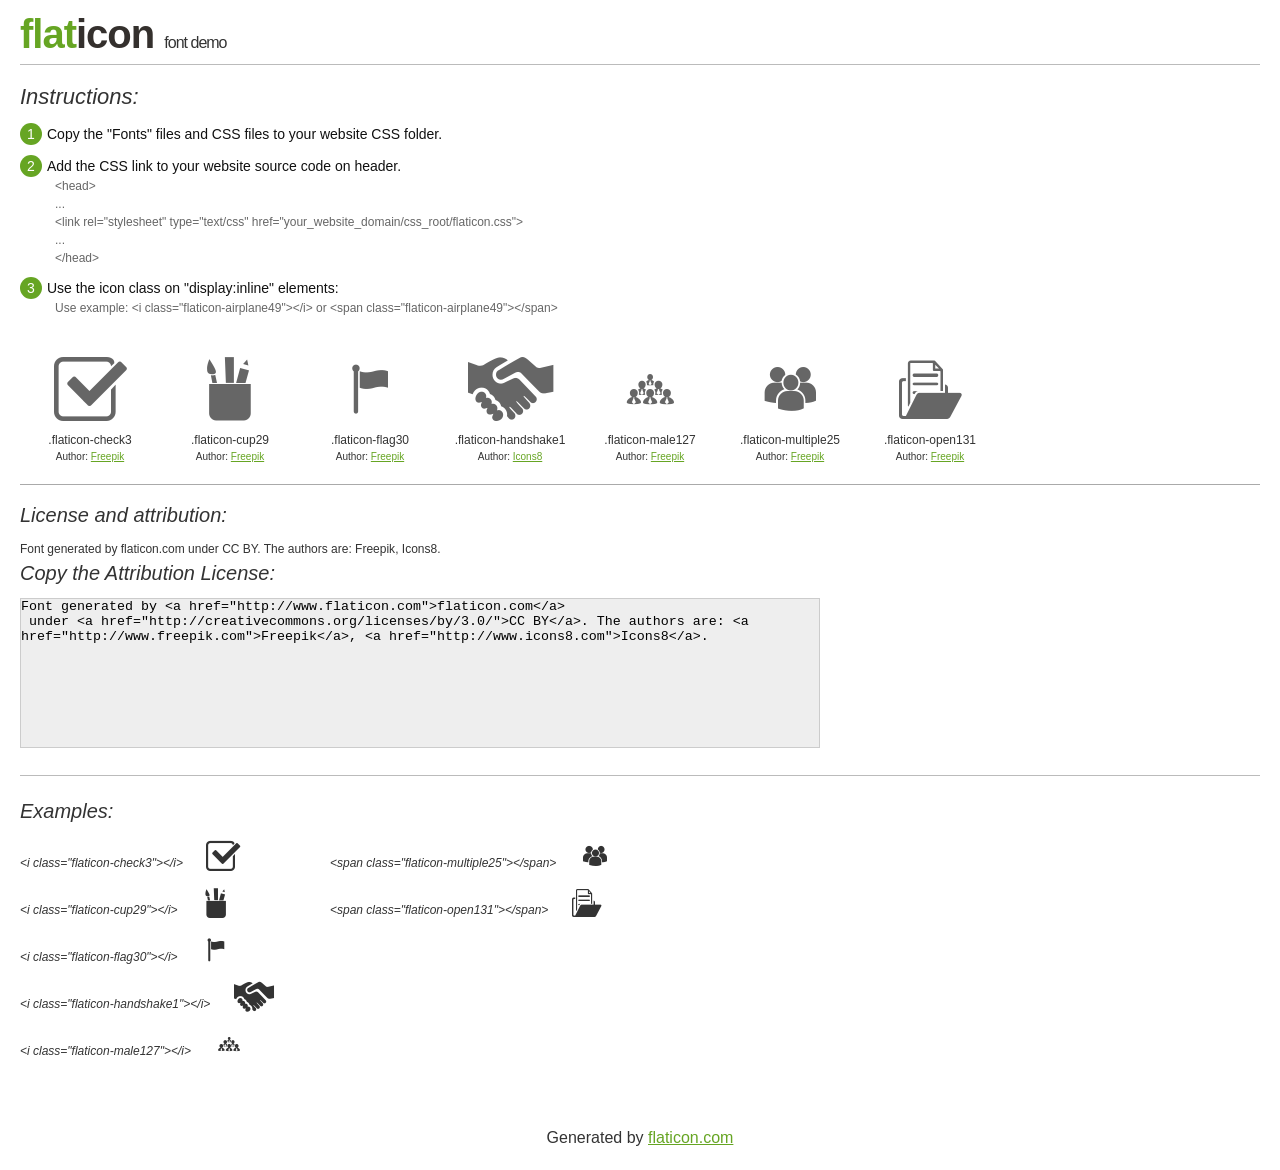
<file: fonts/flaticon.html>
<!DOCTYPE html>
<html>

<head>
    <title>Flaticon WebFont</title>
    <link rel="stylesheet" type="text/css" href="flaticon.css">
    <meta charset="UTF-8">
    <style>
    body {
        font-family: sans-serif;
        line-height: 1.5;
        font-size: 16px;
        padding: 20px;
        color:#333;
    }
    * {
        -moz-box-sizing: border-box;
        -webkit-box-sizing: border-box;
        box-sizing: border-box;
        margin: 0;
        padding: 0;
    }
    [class^="flaticon-"]:before, [class*=" flaticon-"]:before, [class^="flaticon-"]:after, [class*=" flaticon-"]:after {
        font-family: Flaticon;
        font-size: 30px;
        font-style: normal;
        margin-left: 20px;
        color: #333;
    }
    .image p {
		font-size: 12px;
		margin: 0px;
		clear: none;
		width: 300px;
		line-height: 40px;
	}
    .text {
        float: left;
        font-size:14px;
        margin-top: 15px;
    }
    .text ul {
        margin-left:0px;
        color:#111;
        margin-bottom:20px;
    }
    .text .ex {
        font-size:12px;
        color:#666;
        margin-left:35px;
        display:block;
    }
    .text ul li {
        margin-top:10px;
        list-style:none;
    }
    .num {
        background:#66A523;
        color:#fff;
        border-radius:20px;
        padding:1px;
        display:inline-block;
        width:22px;
        height:22px;
        text-align:center;
        margin-right: 5px;
    }
    .text ul strong {
        font-weight:normal;
        color:#000;
    }
    .image {
        width: 280px;
        float: left;
        margin-bottom: 15px;
        margin-right: 30px;
    }
    #glyphs {
        clear: both;
    }
    .image p:nth-child(even) i {
        clear: none;
    }
    .glyph {
        display: inline-block;
        width: 120px;
        margin: 10px;
        text-align: center;
        vertical-align: top;
        background: #FFF;
    }
    .glyph .glyph-icon {
        padding: 10px;
        display: block;
        font-family:"Flaticon";
        font-size: 64px;
        line-height: 1;
    }
    .glyph .glyph-icon:before {
        font-size: 64px;
        color: #666;
        margin-left: 0;
    }
    .class-name {
        font-size: 12px;
    }
    .author-name {
		font-size: 10px;
	}
	a{
		color: #66A523;
	}
    .instructions {
        font-style:italic;
        font-size:22px;
        margin-bottom:10px;
    }
    .iconsuse {
        font-size:22px;
        font-style:italic;
        padding-top:20px;
        margin-top:20px;
        border-top:1px solid #bbb;
    }
    .usetitle {
        margin-bottom: 10px;
        font-size: 20px;
        font-style: italic;
    }
    .class-name:last-child {
        font-size: 10px;
        color:#888;
    }
    .class-name:last-child a {
        font-size: 10px;
        color:#555;
    }
    .class-name:last-child a:hover {
        color:#66A523;
    }
    .glyph > input {
        display: block;
        width: 100px;
        margin: 5px auto;
        text-align: center;
        font-size: 12px;
        cursor: text;
    }
    .glyph > input.icon-input {
        font-family:"Flaticon";
        font-size: 16px;
        margin-bottom: 10px;
    }
    h1.logo {
        font-size: 40px;
        letter-spacing: -1px;
        margin-top: -16px;
        text-transform: lowercase;
        border-bottom:1px solid #bbb;
    }
    h1.logo strong {
        font-size: 16px;
        font-family:sans-serif;
        font-weight:normal;
        color:#333;
    }
    h1.logo a {
        color:#34302d;
        text-decoration: none;
    }
    h1.logo a span {
        color:#66A523;
    }
    #footer {
        padding-top:40px;
        clear:both;
        text-align:center;
    }
    #footer a {
        color:#66A523;
    }
    textarea {
		margin: 0px;
		width: 800px;
		height: 150px;
		border: 1px solid #CCC;
		resize: none;
		background: #EEE;
    }
    .author-link, .attrDiv a{
    	font-size: 12px;
    	color: #333;
    	text-decoration: none;
    }
    .external {
    	display: block;
    }
    .attrDiv {
		font-size: 12px;
	}
    .attribution {
        border-top: 1px solid #AAA;
        margin: 10px 0;
        padding-top: 15px;
    }
    </style>
</head>

<body>
    <header>
        <h1 class="logo">
            <a href="http://www.flaticon.com">
                <span>FLAT</span>ICON</a>
            <strong>Font Demo</strong>
        </h1>
    </header>

    <section class="demo">
        <div class="text">

            <div class="instructions">Instructions:</div>

            <ul>
                <li>
                    <p>
                        <span class="num">1</span>Copy the "Fonts" files and CSS files to your website CSS folder.
                </li>
                <li>
                    <p>
                        <span class="num">2</span>Add the CSS link to your website source code on header.
                        <br />
                        <span class="ex">&lt;head&gt;
                            <br/>...
                            <br/>&lt;link rel="stylesheet" type="text/css" href="your_website_domain/css_root/flaticon.css"&gt;
                            <br/>...
                            <br/>&lt;/head&gt;</span>
                </li>

                <li>
                    <p>
                        <span class="num">3</span>Use the icon class on "display:inline" elements:
                        <br />
                        <span class="ex">Use example: &lt;i class=&quot;flaticon-airplane49&quot;&gt;&lt;/i&gt; or &lt;span class=&quot;flaticon-airplane49&quot;&gt;&lt;/span&gt;</span>
                </li>
            </ul>
        </div>

    </section>

    <section id="glyphs"><div class="glyph">
		<div class="glyph-icon flaticon-check3"></div>
		<div class="class-name">.flaticon-check3</div><div class="author-name">Author: <a href="http://www.flaticon.com/free-icon/check-sign_59">Freepik</a></div></div><div class="glyph">
		<div class="glyph-icon flaticon-cup29"></div>
		<div class="class-name">.flaticon-cup29</div><div class="author-name">Author: <a href="http://www.flaticon.com/free-icon/cup-with-brush-ruler-and-pencil_29665">Freepik</a></div></div><div class="glyph">
		<div class="glyph-icon flaticon-flag30"></div>
		<div class="class-name">.flaticon-flag30</div><div class="author-name">Author: <a href="http://www.flaticon.com/free-icon/flag-signal-in-black-cloth-on-a-pole_32185">Freepik</a></div></div><div class="glyph">
		<div class="glyph-icon flaticon-handshake1"></div>
		<div class="class-name">.flaticon-handshake1</div><div class="author-name">Author: <a href="http://www.flaticon.com/free-icon/handshake_48463">Icons8</a></div></div><div class="glyph">
		<div class="glyph-icon flaticon-male127"></div>
		<div class="class-name">.flaticon-male127</div><div class="author-name">Author: <a href="http://www.flaticon.com/free-icon/male-human-group-of-men-with-ties_30829">Freepik</a></div></div><div class="glyph">
		<div class="glyph-icon flaticon-multiple25"></div>
		<div class="class-name">.flaticon-multiple25</div><div class="author-name">Author: <a href="http://www.flaticon.com/free-icon/multiple-users-silhouette_33308">Freepik</a></div></div><div class="glyph">
		<div class="glyph-icon flaticon-open131"></div>
		<div class="class-name">.flaticon-open131</div><div class="author-name">Author: <a href="http://www.flaticon.com/free-icon/open-folder-with-document_32743">Freepik</a></div></div></section>

<section class="attribution">

	<div class="usetitle">License and attribution:</div><div class="attrDiv">Font generated by <a href="http://www.flaticon.com">flaticon.com</a>
 under <a href="http://creativecommons.org/licenses/by/3.0/">CC BY</a>. The authors are: <a href="http://www.freepik.com">Freepik</a>, <a href="http://www.icons8.com">Icons8</a>.</div><div class="usetitle">Copy the Attribution License:</div>

<textarea onclick="this.focus();this.select();">Font generated by &lt;a href=&quot;http://www.flaticon.com&quot;&gt;flaticon.com&lt;/a&gt;
 under &lt;a href=&quot;http://creativecommons.org/licenses/by/3.0/&quot;&gt;CC BY&lt;/a&gt;. The authors are: &lt;a href=&quot;http://www.freepik.com&quot;&gt;Freepik&lt;/a&gt;, &lt;a href=&quot;http://www.icons8.com&quot;&gt;Icons8&lt;/a&gt;.</textarea>

</section>

<section class="iconsuse">
    	<div class="usetitle">Examples:</div>
		<div class="image"><p>&lt;i class=&quot;flaticon-check3&quot;&gt;&lt;/i&gt; <i class="flaticon-check3"></i></p><p>&lt;i class=&quot;flaticon-cup29&quot;&gt;&lt;/i&gt; <i class="flaticon-cup29"></i></p><p>&lt;i class=&quot;flaticon-flag30&quot;&gt;&lt;/i&gt; <i class="flaticon-flag30"></i></p><p>&lt;i class=&quot;flaticon-handshake1&quot;&gt;&lt;/i&gt; <i class="flaticon-handshake1"></i></p><p>&lt;i class=&quot;flaticon-male127&quot;&gt;&lt;/i&gt; <i class="flaticon-male127"></i></p></div><div class="image"><p>&lt;span class=&quot;flaticon-multiple25&quot;&gt;&lt;/span&gt; <span class="flaticon-multiple25"></span></p><p>&lt;span class=&quot;flaticon-open131&quot;&gt;&lt;/span&gt; <span class="flaticon-open131"></span></p></div>
</section>
<div id="footer">
    <div>Generated by <a href="http://www.flaticon.com">flaticon.com</a>
    </div>
</div>
	</body>
</html>
</file>
<file: fonts/flaticon.css>
@font-face {
	font-family: "Flaticon";
	src: url("flaticon.eot");
	src: url("flaticon.eot#iefix") format("embedded-opentype"),
	url("flaticon.woff") format("woff"),
	url("flaticon.ttf") format("truetype"),
	url("flaticon.svg") format("svg");
	font-weight: normal;
	font-style: normal;
}
[class^="flaticon-"]:before, [class*=" flaticon-"]:before,
[class^="flaticon-"]:after, [class*=" flaticon-"]:after {   
	font-family: Flaticon;
        font-size: 20px;
font-style: normal;
margin-left: 20px;
}.flaticon-check3:before {
	content: "\e000";
}
.flaticon-cup29:before {
	content: "\e001";
}
.flaticon-flag30:before {
	content: "\e002";
}
.flaticon-handshake1:before {
	content: "\e003";
}
.flaticon-male127:before {
	content: "\e004";
}
.flaticon-multiple25:before {
	content: "\e005";
}
.flaticon-open131:before {
	content: "\e006";
}
</file>
